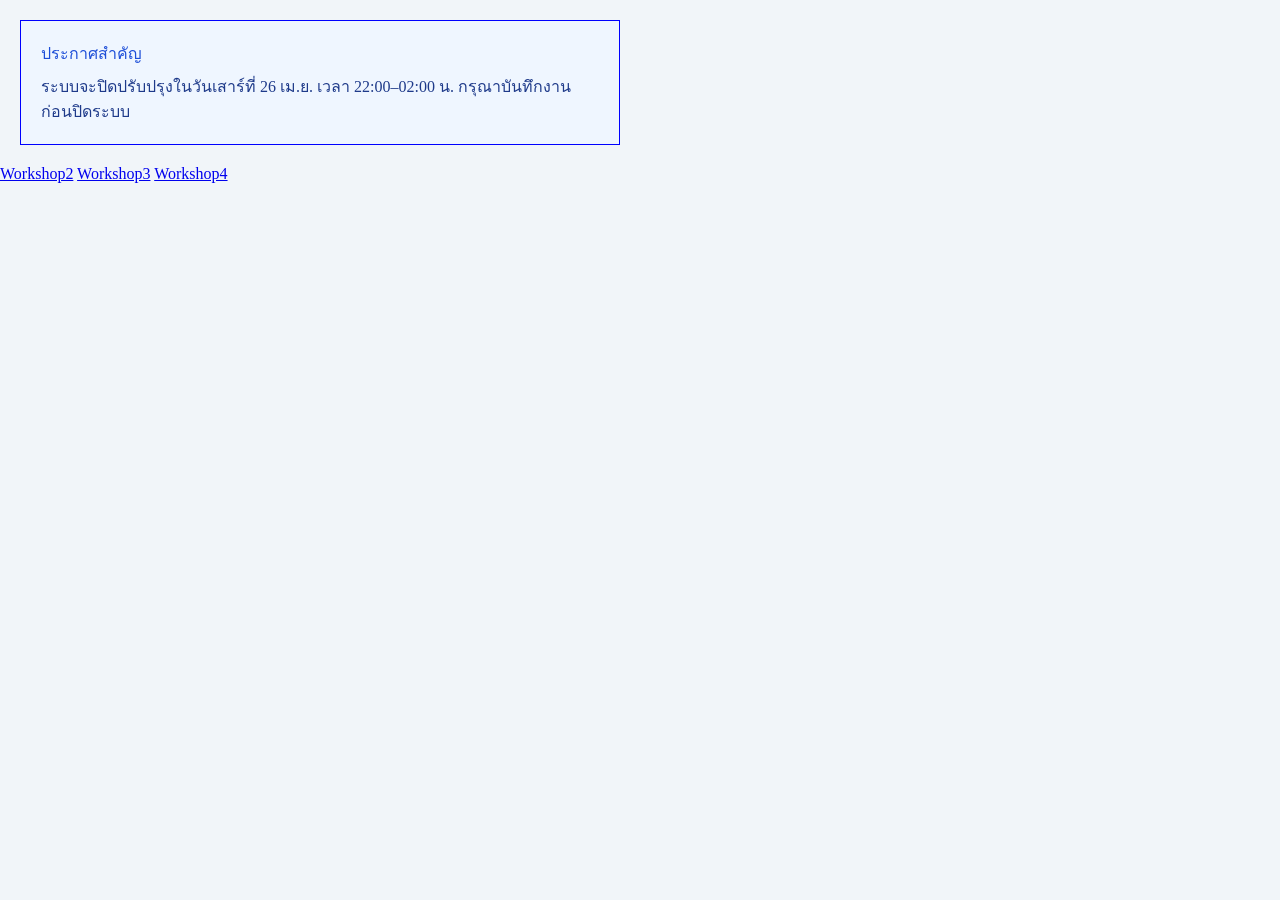
<file: index.html>
<!DOCTYPE html>
<html lang="en">

<head>
    <meta charset="UTF-8">
    <meta name="viewport" content="width=device-width, initial-scale=1.0">
    <title>Workshop1</title>
    <link rel="stylesheet" href="workshop1.css">
</head>

<body>
    <div class="notice">
        <p class="notice__title">ประกาศสำคัญ</p>
        <p class="notice__body">ระบบจะปิดปรับปรุงในวันเสาร์ที่ 26 เม.ย. เวลา 22:00–02:00 น. กรุณาบันทึกงานก่อนปิดระบบ
        </p>
    </div>
    <a href="workshop2/workshop2.html">Workshop2</a>
    <a href="workshop3/workshop3.html">Workshop3</a>
    <a href="workshop4/workshop4.html">Workshop4</a>
</body>

</html>
</file>
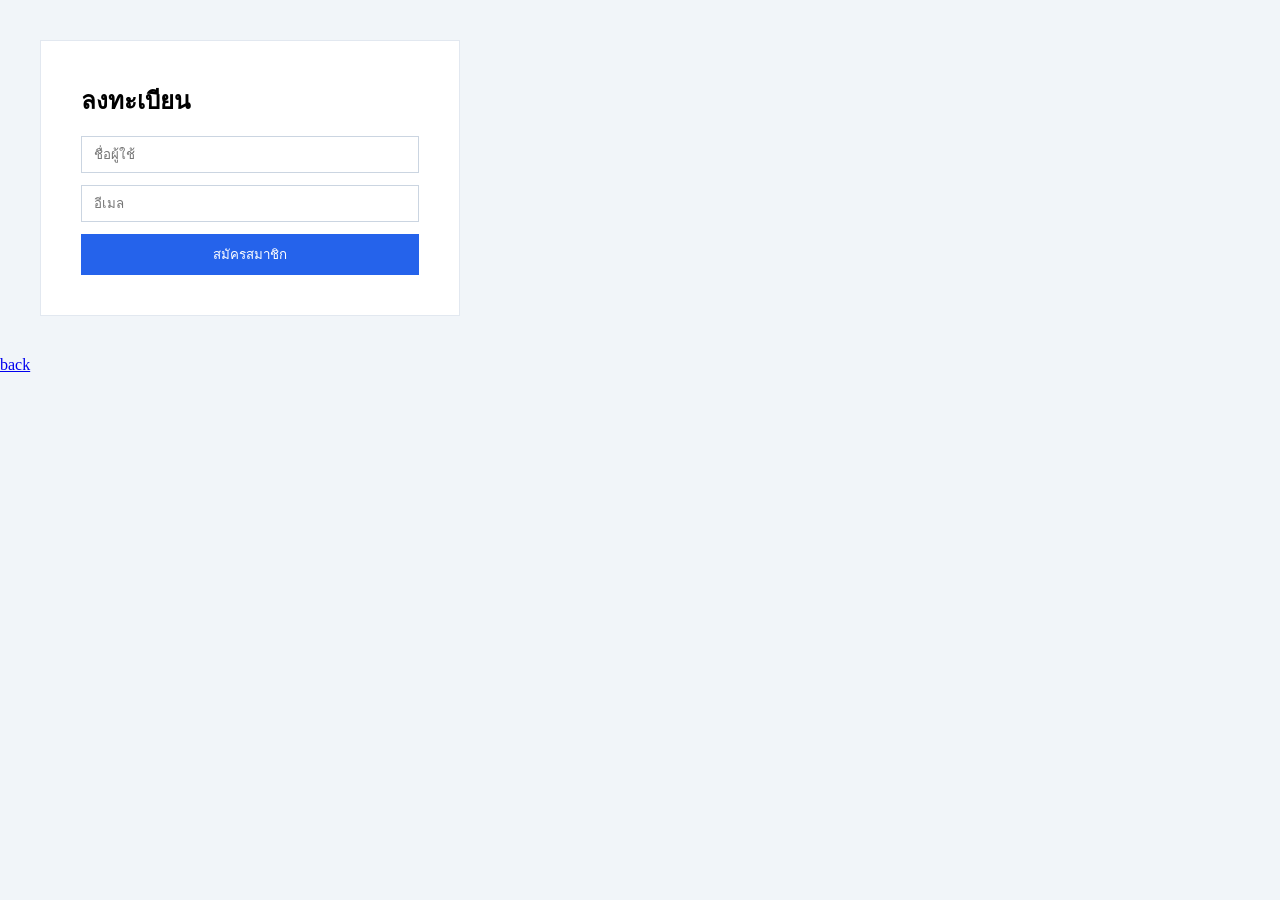
<file: workshop3/workshop3.html>
<!DOCTYPE html>
<html lang="en">

<head>
    <meta charset="UTF-8">
    <meta name="viewport" content="width=device-width, initial-scale=1.0">
    <title>Workshop3</title>
    <link rel="stylesheet" href="workshop3.css">
</head>

<body>
    <div class="form">
        <h2>ลงทะเบียน</h2>
        <input type="text" class="input" placeholder="ชื่อผู้ใช้">
        <input type="email" class="input" placeholder="อีเมล">
        <button class="btn" type="button">สมัครสมาชิก</button>
    </div>
    <a href="https://win-nacho.github.io/workshop-box-model/">back</a>
</body>

</html>
</file>
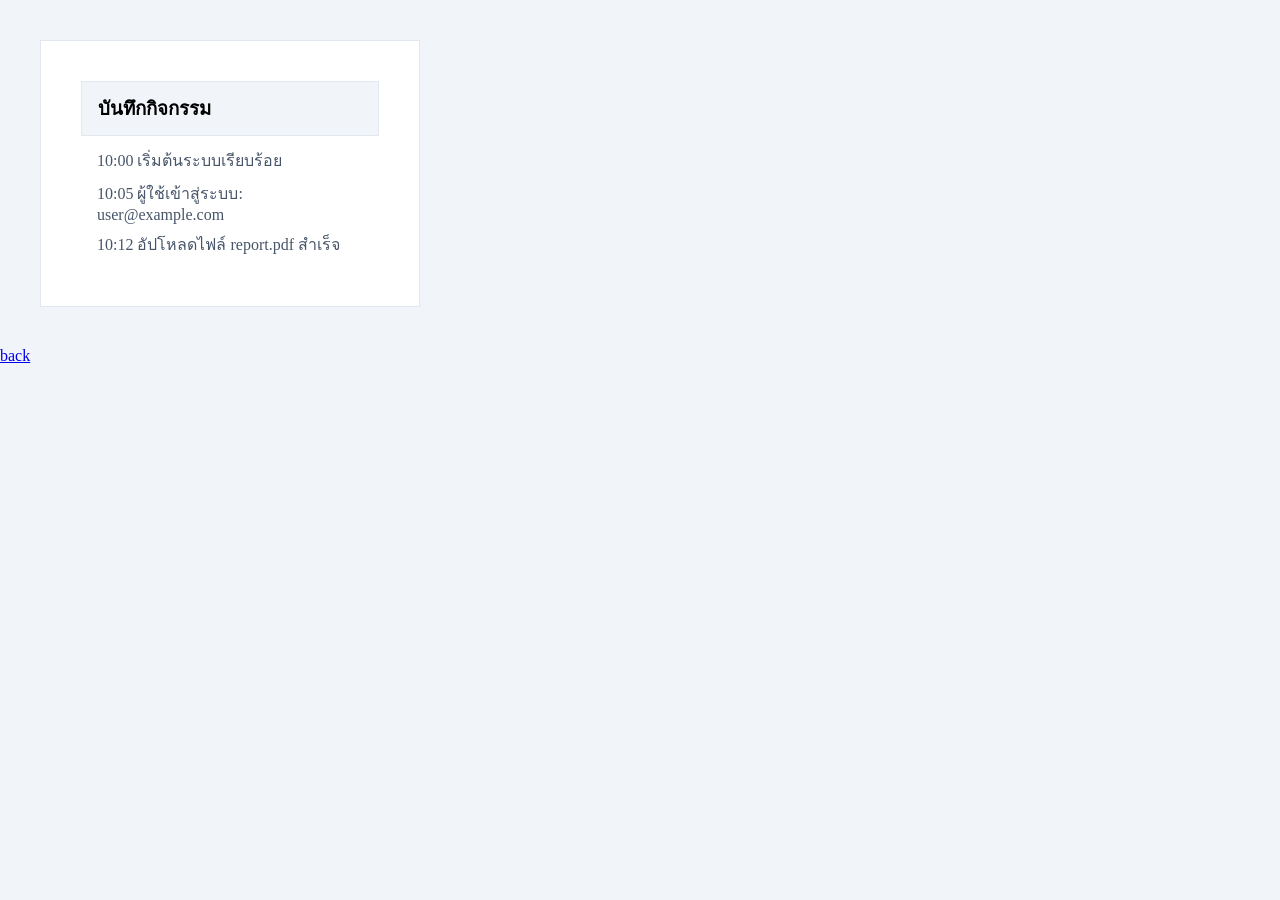
<file: workshop4/workshop4.html>
<!DOCTYPE html>
<html lang="en">

<head>
    <meta charset="UTF-8">
    <meta name="viewport" content="width=device-width, initial-scale=1.0">
    <title>Workshop4</title>
    <link rel="stylesheet" href="workshop4.css">
</head>

<body>
    <div class="panel">
        <h3>บันทึกกิจกรรม</h3>
        <div class="log">
            <p>10:00 เริ่มต้นระบบเรียบร้อย</p>
            <p>10:05 ผู้ใช้เข้าสู่ระบบ: user@example.com</p>
            <p>10:12 อัปโหลดไฟล์ report.pdf สำเร็จ</p>
            <p>10:18 ส่งอีเมลยืนยัน 3 ฉบับ</p>
            <p>10:25 ประมวลผลข้อมูลเสร็จสิ้น</p>
            <p>10:30 บันทึกผลลัพธ์ลงฐานข้อมูล</p>
            <p>10:35 ระบบทำงานปกติ ไม่พบข้อผิดพลาด</p>
            <p>10:42 เริ่มงานสำรองข้อมูลประจำวัน</p>
        </div>
    </div>
    <a href="https://win-nacho.github.io/workshop-box-model/">back</a>
</body>

</html>
</file>
<file: workshop1.css>
* {
  box-sizing: border-box;
  margin: 0;
  padding: 0;
}

body {
  background: #f1f5f9;
}

.notice {
  max-width: 600px;
  margin: 20px;
  padding: 20px;
  background: #eff6ff;
  border: 1px solid blue;
}

.notice__title {
  margin: 0 0 8px;
  color: #1d4ed8;
}

.notice__body {
  color: #1e3a8a;
}
</file>
<file: workshop3/workshop3.css>
* {
  box-sizing: border-box;
  margin: 0;
  padding: 0;
}

body {
  background: #f1f5f9;
}

.form {
  margin: 40px;
  padding: 40px;
  border: 1px solid #e2e8f0;
  width: 420px;
  background: white;
}

.input {
  display: block;
  width: 100%;
  padding: 10px 12px;
  margin-bottom: 12px;
  border: 1px solid #cbd5e1;
}

.form h2 {
  margin: 0 0 16px;
}

.btn {
  width: 100%;
  padding: 10px;
  border: none;
  background: #2563eb;
  color: white;
}
</file>
<file: workshop4/workshop4.css>
* {
  box-sizing: border-box;
  margin: 0;
  padding: 0;
}

body {
  background: #f1f5f9;
}

.panel {
  width: 380px;
  margin: 40px;
  padding: 40px;
  border: 1px solid #e2e8f0;
  background: white;
}

.panel h3 {
  border: 1px solid #e2e8f0;
  background: #f1f5f9;
  padding: 12px 16px;
}

.log {
  height: 130px;
  padding: 12px 16px;
  overflow-y: auto;
}

.panel p {
  margin: 0 0 8px;
  color: #475569;
}
</file>
